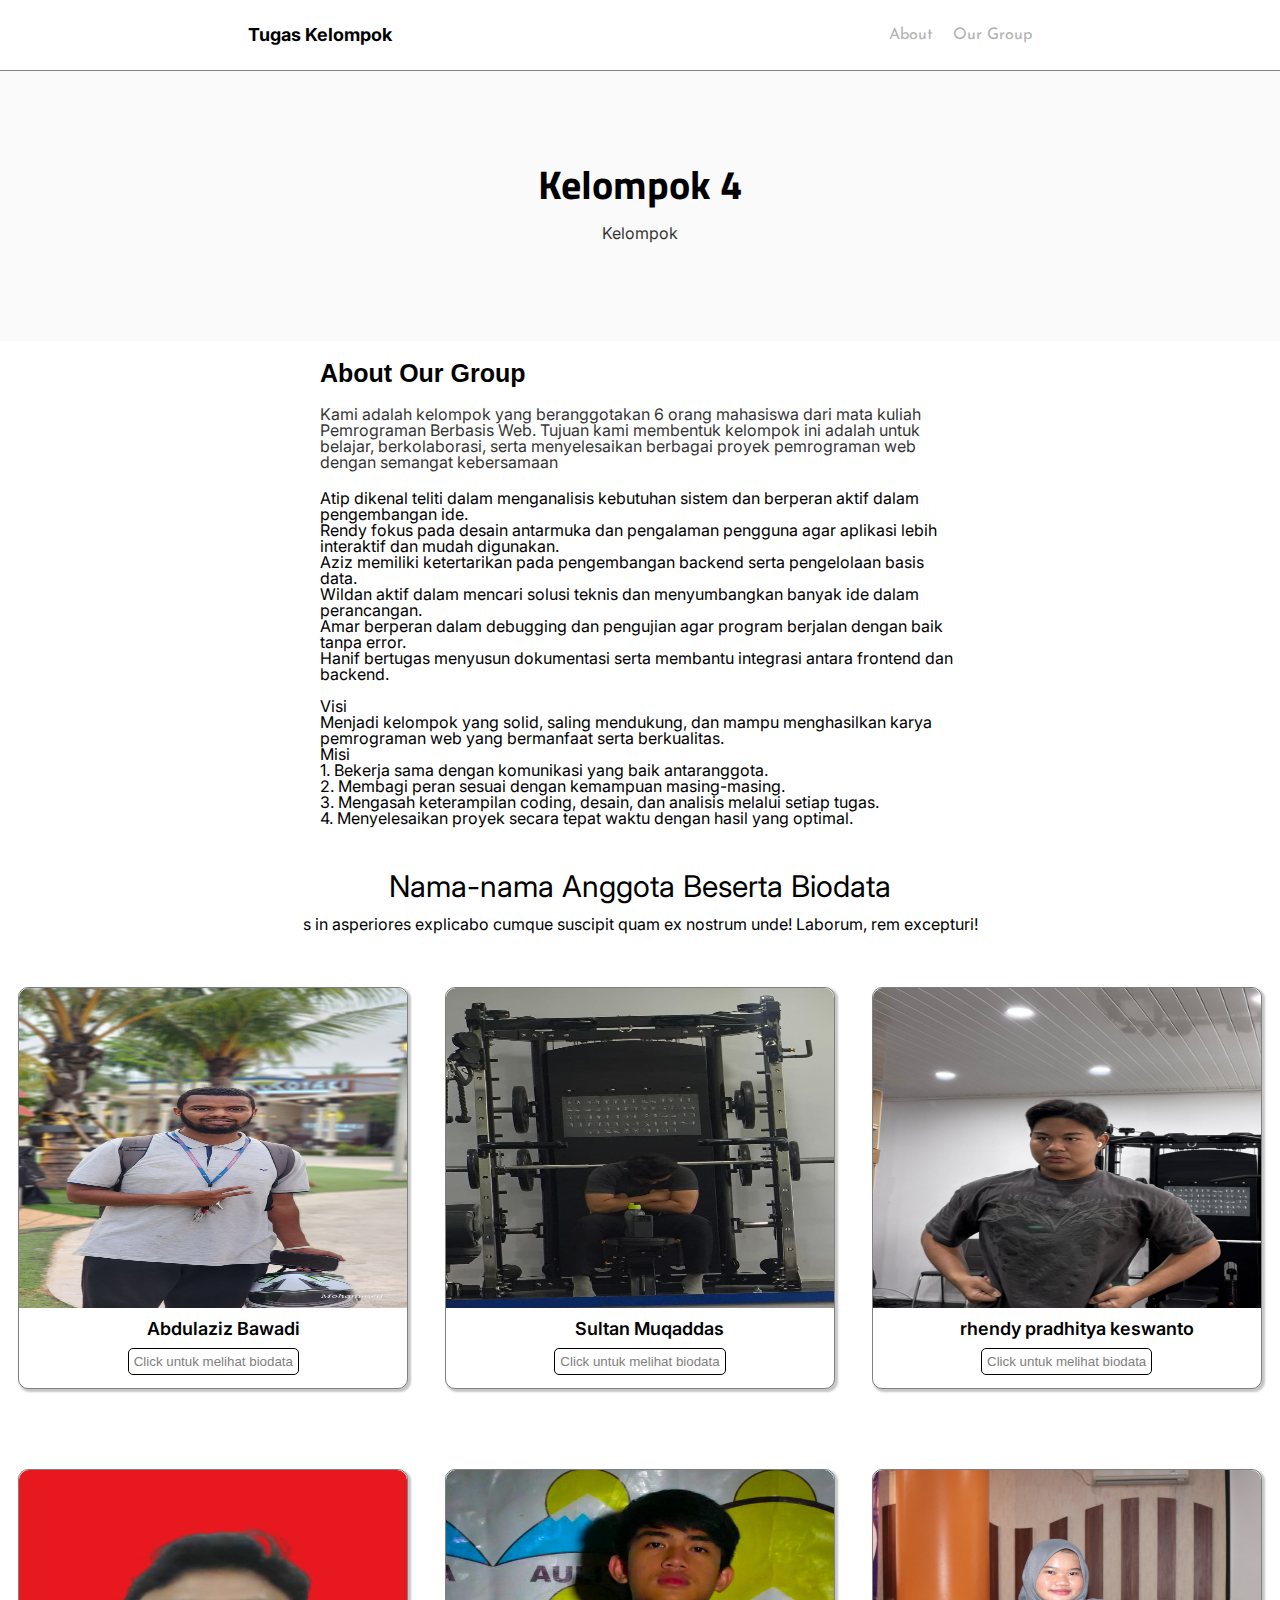
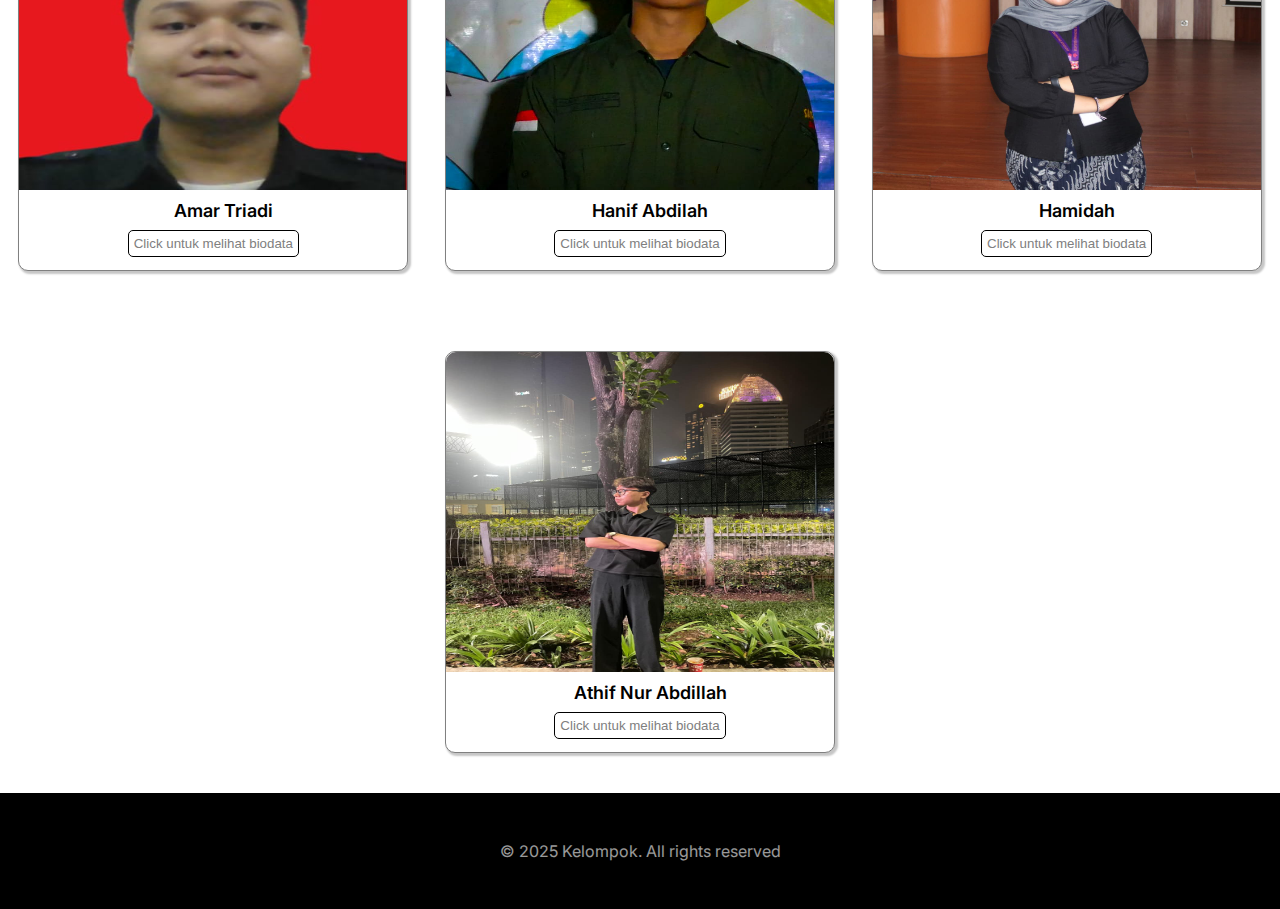
<file: index.html>
<!DOCTYPE html>
<html lang="en">
<head>
    <meta charset="UTF-8">
    <meta name="viewport" content="width=device-width, initial-scale=1.0">
    <link rel="stylesheet" href="./style/style.css">
    <link rel="stylesheet" href="https://cdnjs.cloudflare.com/ajax/libs/font-awesome/6.4.0/css/all.min.css">
   <link rel="preconnect" href="https://fonts.googleapis.com">
    <link rel="preconnect" href="https://fonts.gstatic.com" crossorigin>
    <link href="https://fonts.googleapis.com/css2?family=Inter+Tight:ital,wght@0,100..900;1,100..900&family=Inter:ital,opsz,wght@0,14..32,100..900;1,14..32,100..900&family=Playfair+Display:ital,wght@0,400..900;1,400..900&family=Quicksand:wght@300..700&family=Roboto+Mono:ital,wght@0,100..700;1,100..700&family=Roboto:ital,wght@0,100..900;1,100..900&family=Special+Gothic+Expanded+One&display=swap" rel="stylesheet">
    <link rel="preconnect" href="https://fonts.googleapis.com">
    <link rel="preconnect" href="https://fonts.gstatic.com" crossorigin>
    <link href="https://fonts.googleapis.com/css2?family=Cossette+Titre:wght@400;700&family=Inter+Tight:ital,wght@0,100..900;1,100..900&family=Inter:ital,opsz,wght@0,14..32,100..900;1,14..32,100..900&family=Playfair+Display:ital,wght@0,400..900;1,400..900&family=Quicksand:wght@300..700&family=Roboto+Mono:ital,wght@0,100..700;1,100..700&family=Roboto:ital,wght@0,100..900;1,100..900&family=Special+Gothic+Expanded+One&display=swap" rel="stylesheet">
    <link rel="preconnect" href="https://fonts.googleapis.com">
    <link rel="preconnect" href="https://fonts.gstatic.com" crossorigin>
    <link href="https://fonts.googleapis.com/css2?family=Cossette+Titre:wght@400;700&family=Inter+Tight:ital,wght@0,100..900;1,100..900&family=Inter:ital,opsz,wght@0,14..32,100..900;1,14..32,100..900&family=Playfair+Display:ital,wght@0,400..900;1,400..900&family=Quicksand:wght@300..700&family=Roboto+Mono:ital,wght@0,100..700;1,100..700&family=Roboto:ital,wght@0,100..900;1,100..900&family=Special+Gothic+Expanded+One&family=Titillium+Web:ital,wght@0,200;0,300;0,400;0,600;0,700;0,900;1,200;1,300;1,400;1,600;1,700&display=swap" rel="stylesheet">
    <link rel="preconnect" href="https://fonts.googleapis.com">
    <link rel="preconnect" href="https://fonts.gstatic.com" crossorigin>
    <link href="https://fonts.googleapis.com/css2?family=Cossette+Titre:wght@400;700&family=Inter+Tight:ital,wght@0,100..900;1,100..900&family=Inter:ital,opsz,wght@0,14..32,100..900;1,14..32,100..900&family=Josefin+Sans:ital,wght@0,100..700;1,100..700&family=Playfair+Display:ital,wght@0,400..900;1,400..900&family=Quicksand:wght@300..700&family=Roboto+Mono:ital,wght@0,100..700;1,100..700&family=Roboto:ital,wght@0,100..900;1,100..900&family=Special+Gothic+Expanded+One&family=Titillium+Web:ital,wght@0,200;0,300;0,400;0,600;0,700;0,900;1,200;1,300;1,400;1,600;1,700&display=swap" rel="stylesheet">

    <title>Document</title>
    <style>
     
    </style>
</head>
<body>
    
    <header>
        <div class="judul">
        <h2>Tugas Kelompok</h2>
        <nav>
             
            <ul>
                <li><a href="#About">About</a></li>
                  <li><a href="#featured">Our Group</a></li>
                       
            </ul>
        </nav>
       
        </div>
    </header>

    <main>
        <section id="Home">  
            <div class="desc">
            <h1>Kelompok 4</h1>
            <p>Kelompok</p>
            
            
          
           
        </section>

        <section id="About">
            <div class="about">
            <h1>About Our Group</h1>
            <p class="satu">Kami adalah kelompok yang beranggotakan 6 orang mahasiswa dari mata kuliah Pemrograman Berbasis Web. Tujuan kami membentuk kelompok ini adalah untuk belajar, berkolaborasi, serta menyelesaikan berbagai proyek pemrograman web dengan semangat kebersamaan</p>
            <p> Atip dikenal teliti dalam menganalisis kebutuhan sistem dan berperan aktif dalam pengembangan ide.</p>
            <p> Rendy fokus pada desain antarmuka dan pengalaman pengguna agar aplikasi lebih interaktif dan mudah digunakan.</p>
            <p> Aziz memiliki ketertarikan pada pengembangan backend serta pengelolaan basis data.</p>
            <p> Wildan aktif dalam mencari solusi teknis dan menyumbangkan banyak ide dalam perancangan.</p>
            <p> Amar berperan dalam debugging dan pengujian agar program berjalan dengan baik tanpa error.</p>
            <p> Hanif bertugas menyusun dokumentasi serta membantu integrasi antara frontend dan backend.</p>
            <br>
            <p>Visi</p>
            <p> Menjadi kelompok yang solid, saling mendukung, dan mampu menghasilkan karya pemrograman web yang bermanfaat serta berkualitas.
            <p class="tiga">Misi</p>
            <p> 1. Bekerja sama dengan komunikasi yang baik antaranggota.</p>
            <p> 2.  Membagi peran sesuai dengan kemampuan masing-masing.</p>
            <p> 3. Mengasah keterampilan coding, desain, dan analisis melalui setiap tugas.</p>
            <p> 4. Menyelesaikan proyek secara tepat waktu dengan hasil yang optimal.</p> 
            </div>     
        </section>

        <section id="featured">
            <div class="awalan">
            <h1>Nama-nama Anggota Beserta Biodata</h1>
            <p>s in asperiores explicabo cumque suscipit quam ex nostrum unde! Laborum, rem excepturi!</p>
            </div>
            
            <div class="projects-grid">
                <article class="project">
                        <img src="./img/azisBawadi.jpg" alt="" width="100px">
                         <h3>Abdulaziz Bawadi</h3>
                        <button><a href="abdulAzis.html">Click untuk melihat biodata</a></button>
                        
                </article>

                 <article class="project">
                        <img src="./img/abanggym1.jpg" alt="" width="100px">
                        <h3>Sultan Muqaddas</h3>
                        <button><a href="sultan.html">Click untuk melihat biodata</a></button>
                        
                </article>

                 <article class="project">
                        <img src="./img/abanggym2.jpg" alt="" width="100px">
                        <h3>rhendy pradhitya keswanto</h3>
                        <button><a href="rhendy.html">Click untuk melihat biodata</a></button>
                       
                </article>

                 <article class="project">
                        <img src="./img/heroimg.jpeg" alt="" width="100px">
                        <h3>Amar Triadi</h3>
                       <button><a href="amar.html">Click untuk melihat biodata</a></button>
                </article>

                  <article class="project">
                        <img src="./img/gus hanip.jpg" alt="" width="100px">
                        <h3>Hanif Abdilah</h3>
                        <button><a href="hanif.html">Click untuk melihat biodata</a></button>
                        </article>                       
                
                <article class="project">
                        <img src="./img/hamidah.jpg" alt="" width="100px">
                        <h3>Hamidah</h3>
                         <button><a href="hamidah.html">Click untuk melihat biodata</a></button>
                </article>  
                
                <article class="project">
                        <img src="./img/atip gans.jpg" alt="" width="100px">
                        <h3>Athif Nur Abdillah </h3>
                       <button><a href="atif.html">Click untuk melihat biodata</a></button>
                </article>  
            </div>
        </section>

      

       

        <section id="footer">
            <h2>&copy; 2025 Kelompok. All rights reserved</h2>
        </section>
    </main>

    <script src="script.js"></script>
   
</body>
</html>
</file>
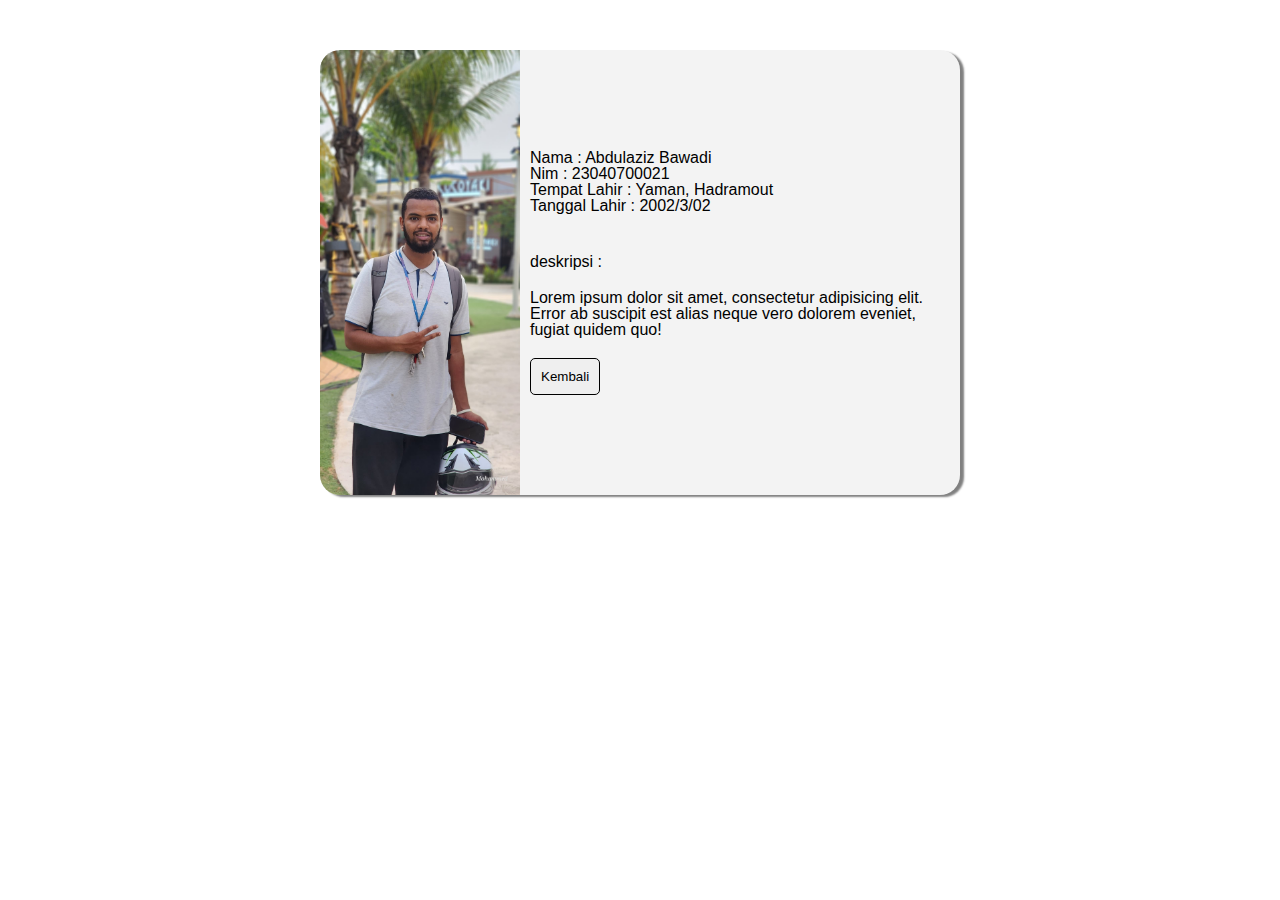
<file: abdulAzis.html>
<!DOCTYPE html>
<html lang="en">
<head>
    <meta charset="UTF-8">
    <meta name="viewport" content="width=device-width, initial-scale=1.0">
    <link rel="stylesheet" href="./style/abdulazis.css">
    <title>Document</title>
</head>
<body>
    <div class="card-container">
        <img src="./img/azisBawadi.jpg" alt=""> 
        <div class="subCard">
            <p>Nama : Abdulaziz Bawadi</p>
            <p>Nim : 23040700021</p>   
            <p>Tempat Lahir : Yaman, Hadramout</p>
            <p>Tanggal Lahir : 2002/3/02</p> 

            <div class="desc-contain">
                 <p class="desc">deskripsi : </p>
            <p>Lorem ipsum dolor sit amet, consectetur adipisicing elit. Error ab suscipit est alias neque vero dolorem eveniet, fugiat quidem quo!</p>
            </div>
           
            <button><a href="index.html">Kembali</a></button>
            
        </div>
        
       
    </div>
</body>
</html>
</file>
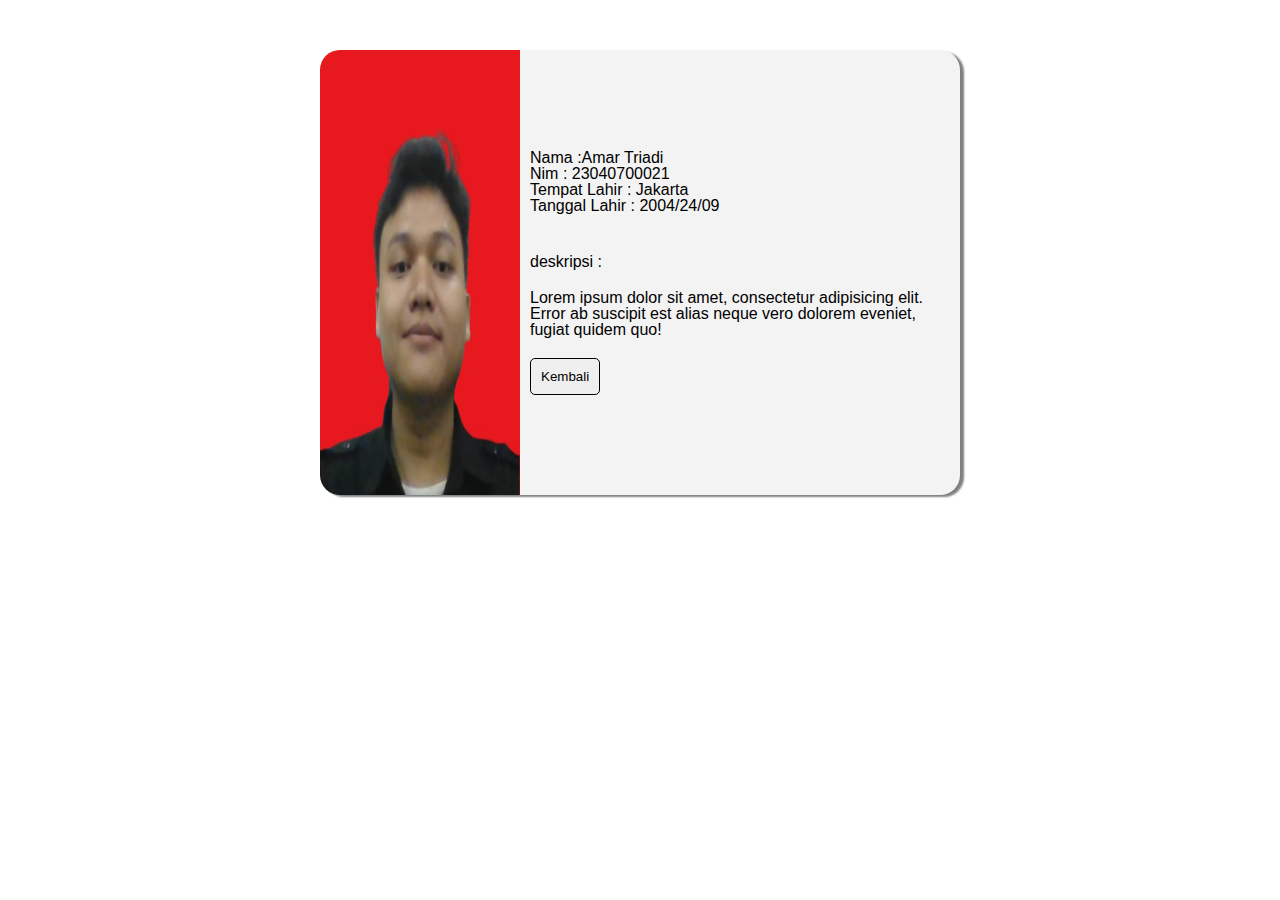
<file: amar.html>
<!DOCTYPE html>
<html lang="en">
<head>
    <meta charset="UTF-8">
    <meta name="viewport" content="width=device-width, initial-scale=1.0">
    <link rel="stylesheet" href="./style/amar.css">
    <title>Document</title>
</head>
<body>
   
    <div class="card-container">
        <img src="./img/heroimg.jpeg" alt=""> 
        <div class="subCard">
            <p>Nama :Amar Triadi</p>
            <p>Nim : 23040700021</p>   
            <p>Tempat Lahir : Jakarta</p>  
            <p>Tanggal Lahir : 2004/24/09</p> 

            <div class="desc-contain">
                 <p class="desc">deskripsi : </p>
            <p>Lorem ipsum dolor sit amet, consectetur adipisicing elit. Error ab suscipit est alias neque vero dolorem eveniet, fugiat quidem quo!</p>
            </div>
                       <button><a href="index.html">Kembali</a></button>
            
        </div>
        
       
    </div>
</body>
</html>
</file>
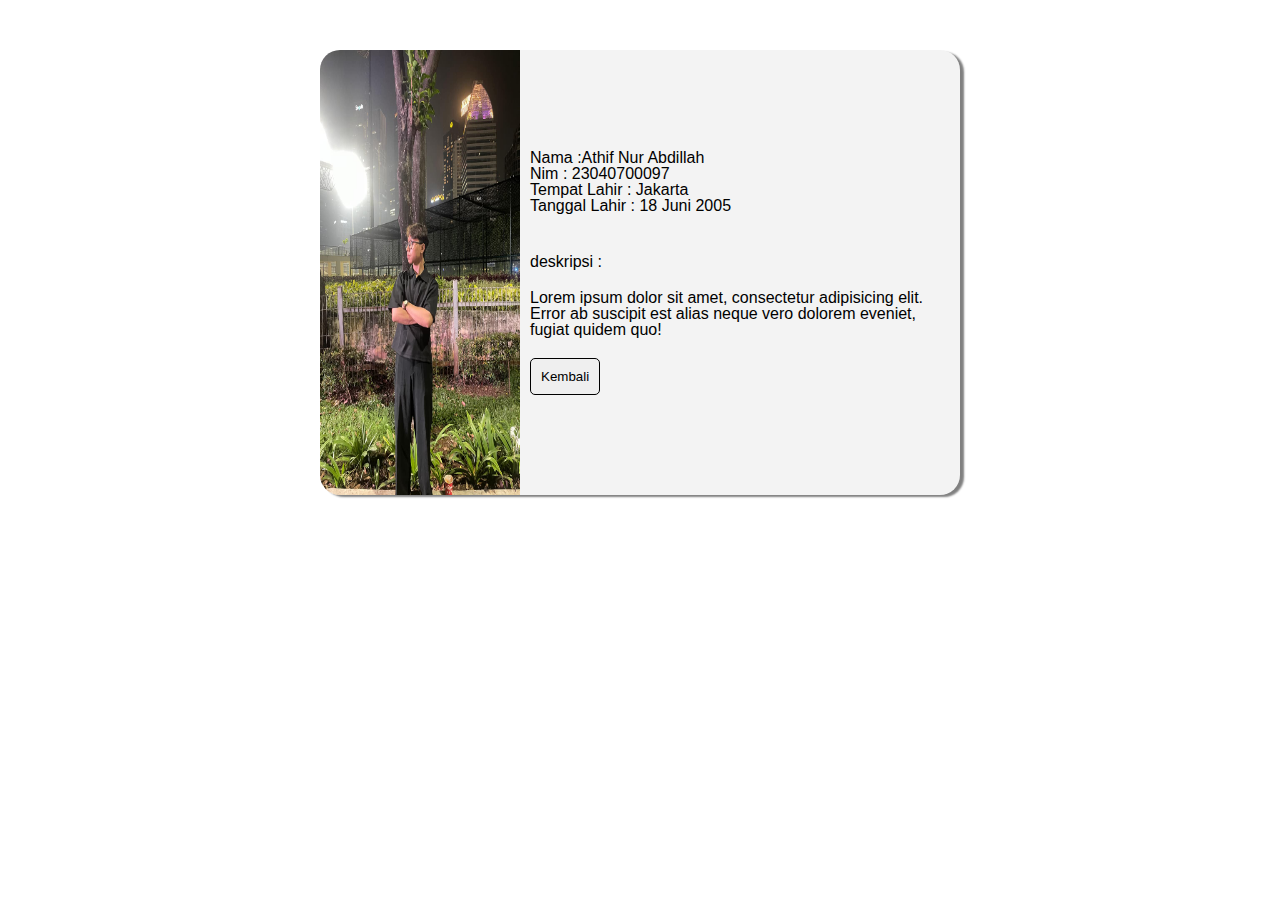
<file: atif.html>
<!DOCTYPE html>
<html lang="en">
<head>
    <meta charset="UTF-8">
    <meta name="viewport" content="width=device-width, initial-scale=1.0">
    <link rel="stylesheet" href="./style/atif.css">
    <title>Document</title>
</head>
<body>
     <!-- Athif Nur Abdillah 
23040700097
Jakarta, 18 Juni 2005 -->
    <div class="card-container">
        <img src="./img/atip gans.jpg" alt=""> 
        <div class="subCard">
            <p>Nama :Athif Nur Abdillah </p>
            <p>Nim : 23040700097</p>   
            <p>Tempat Lahir : Jakarta</p>
            <p>Tanggal Lahir : 18 Juni 2005</p> 

            <div class="desc-contain">
                 <p class="desc">deskripsi : </p>
            <p>Lorem ipsum dolor sit amet, consectetur adipisicing elit. Error ab suscipit est alias neque vero dolorem eveniet, fugiat quidem quo!</p>
            </div>
                       <button><a href="index.html">Kembali</a></button>
            
        </div>
        
       
    </div>
</body>
</html>
</file>
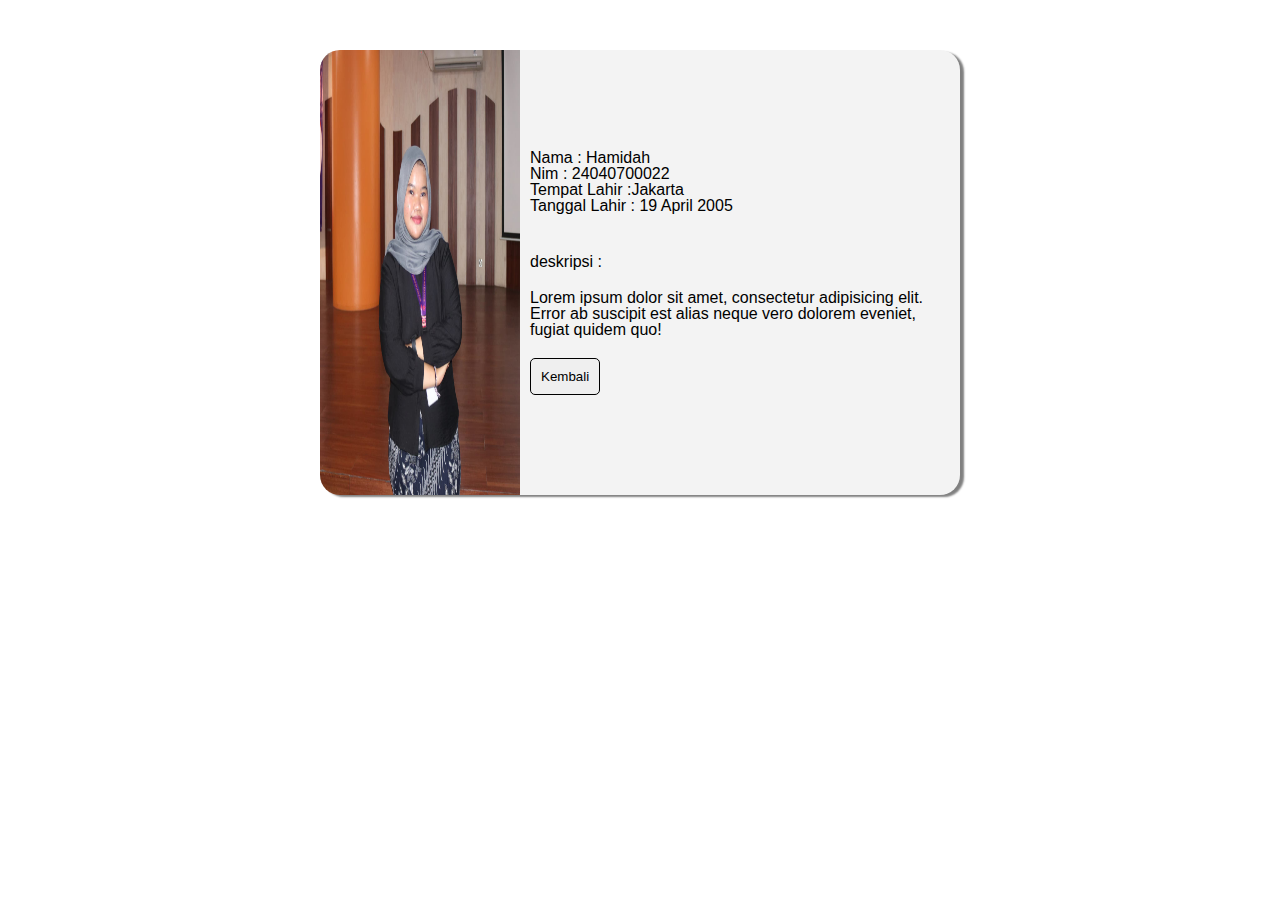
<file: hamidah.html>
<!DOCTYPE html>
<html lang="en">
<head>
    <meta charset="UTF-8">
    <meta name="viewport" content="width=device-width, initial-scale=1.0">
    <link rel="stylesheet" href="./style/hamidah.css">
    <title>Document</title>
</head>
<body>
    <!-- Hamidah
24040700022
Jakarta 19 April 2025 -->
    <div class="card-container">
        <img src="./img/hamidah.jpg" alt=""> 
        <div class="subCard">
            <p>Nama : Hamidah</p>
            <p>Nim : 24040700022</p>   
            <p>Tempat Lahir :Jakarta</p>
            <p>Tanggal Lahir :  19 April 2005</p> 

            <div class="desc-contain">
                 <p class="desc">deskripsi : </p>
            <p>Lorem ipsum dolor sit amet, consectetur adipisicing elit. Error ab suscipit est alias neque vero dolorem eveniet, fugiat quidem quo!</p>
            </div>
                       <button><a href="index.html">Kembali</a></button>
            
        </div>
        
       
    </div>
</body>
</html>
</file>
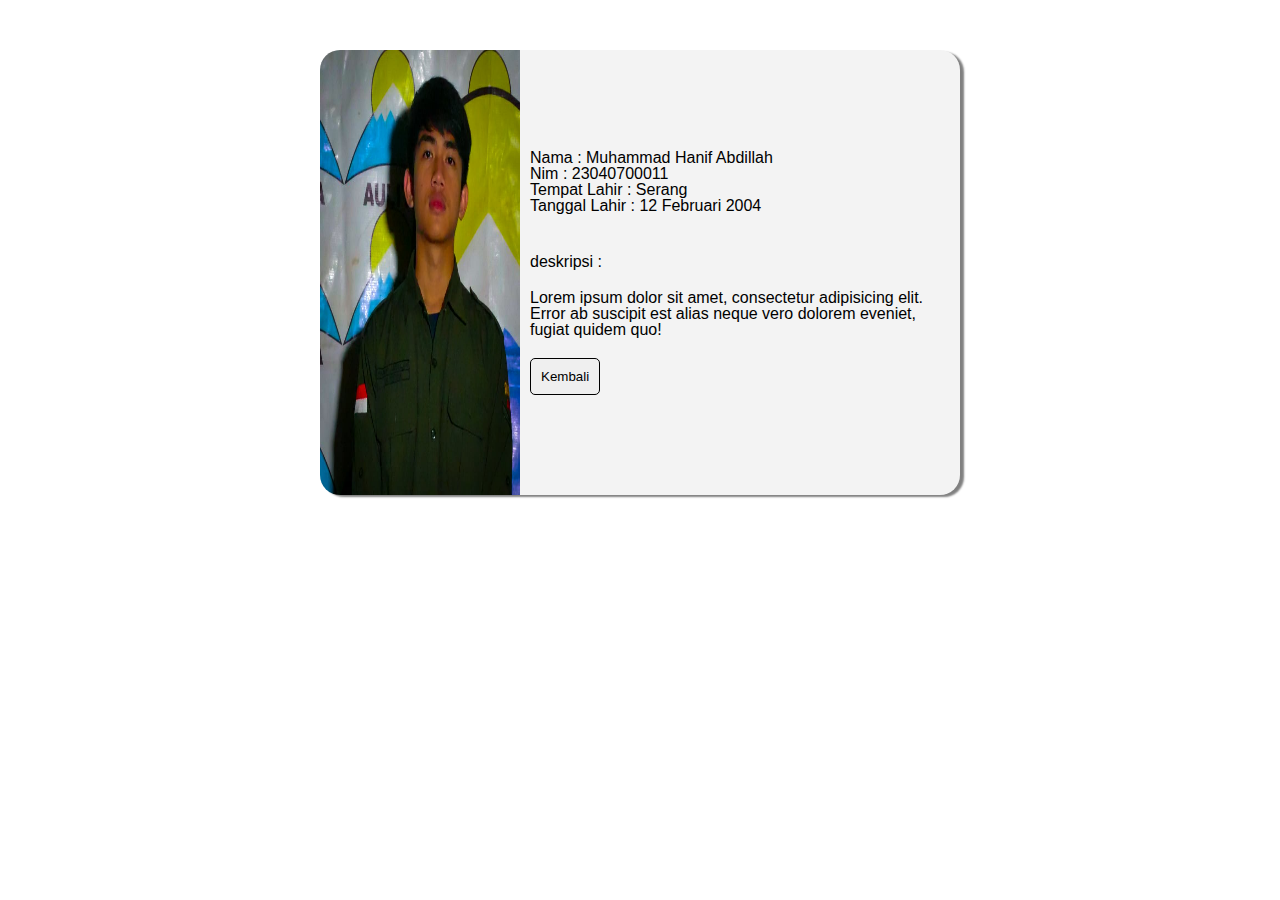
<file: hanif.html>
<!DOCTYPE html>
<html lang="en">
<head>
    <meta charset="UTF-8">
    <meta name="viewport" content="width=device-width, initial-scale=1.0">
    <link rel="stylesheet" href="./style/hanif.css">
    <title>Document</title>
</head>
<body>
    <!-- Nama : Muhammad Hanif Abdillah
NIM : 23040700011
TTL : Serang, 12 Februari 2004 -->
    <div class="card-container">
        <img src="./img/gus hanip.jpg" alt=""> 
        <div class="subCard">
            <p>Nama : Muhammad Hanif Abdillah</p>
            <p>Nim :  23040700011</p>   
            <p>Tempat Lahir : Serang</p>
            <p>Tanggal Lahir : 12 Februari 2004</p> 

            <div class="desc-contain">
                 <p class="desc">deskripsi : </p>
            <p>Lorem ipsum dolor sit amet, consectetur adipisicing elit. Error ab suscipit est alias neque vero dolorem eveniet, fugiat quidem quo!</p>
            </div>
           
                        <button><a href="index.html">Kembali</a></button>
        </div>
        
       
    </div>
</body>
</html>
</file>
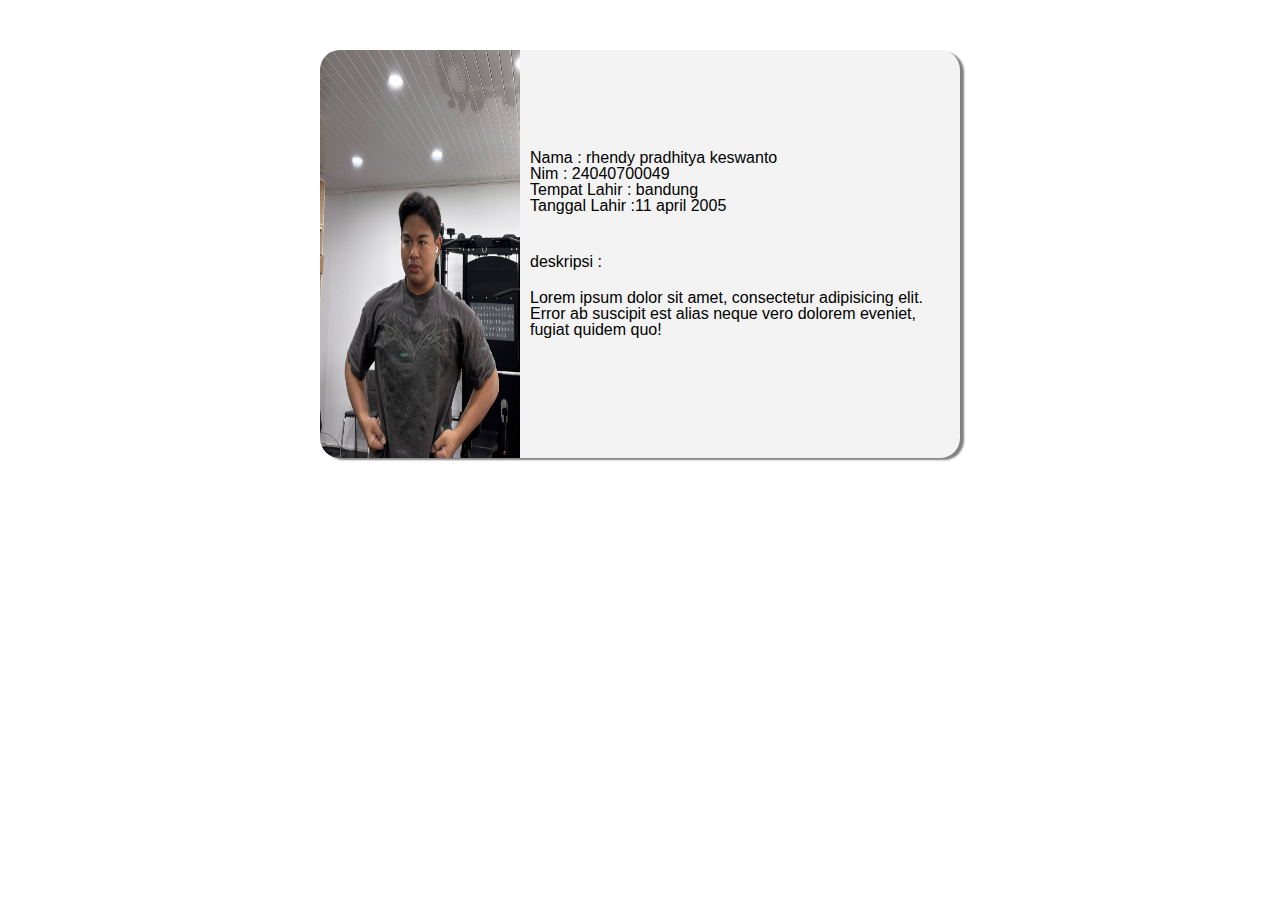
<file: rhendy.html>
<!DOCTYPE html>
<html lang="en">
<head>
    <meta charset="UTF-8">
    <meta name="viewport" content="width=device-width, initial-scale=1.0">
    <link rel="stylesheet" href="./style/rhendy.css">
    <title>Document</title>
</head>
<body>
    <!-- rhendy pradhitya keswanto
24040700049
11 april 2005 bandung -->
    <div class="card-container">
        <img src="./img/abanggym2.jpg" alt=""> 
        <div class="subCard">
            <p>Nama : rhendy pradhitya keswanto</p>
            <p>Nim : 24040700049</p>   
            <p>Tempat Lahir : bandung</p>
            <p>Tanggal Lahir :11 april 2005</p> 

            <div class="desc-contain">
                 <p class="desc">deskripsi : </p>
            <p>Lorem ipsum dolor sit amet, consectetur adipisicing elit. Error ab suscipit est alias neque vero dolorem eveniet, fugiat quidem quo!</p>
            </div>
           
            
        </div>
        
       
    </div>
</body>
</html>
</file>
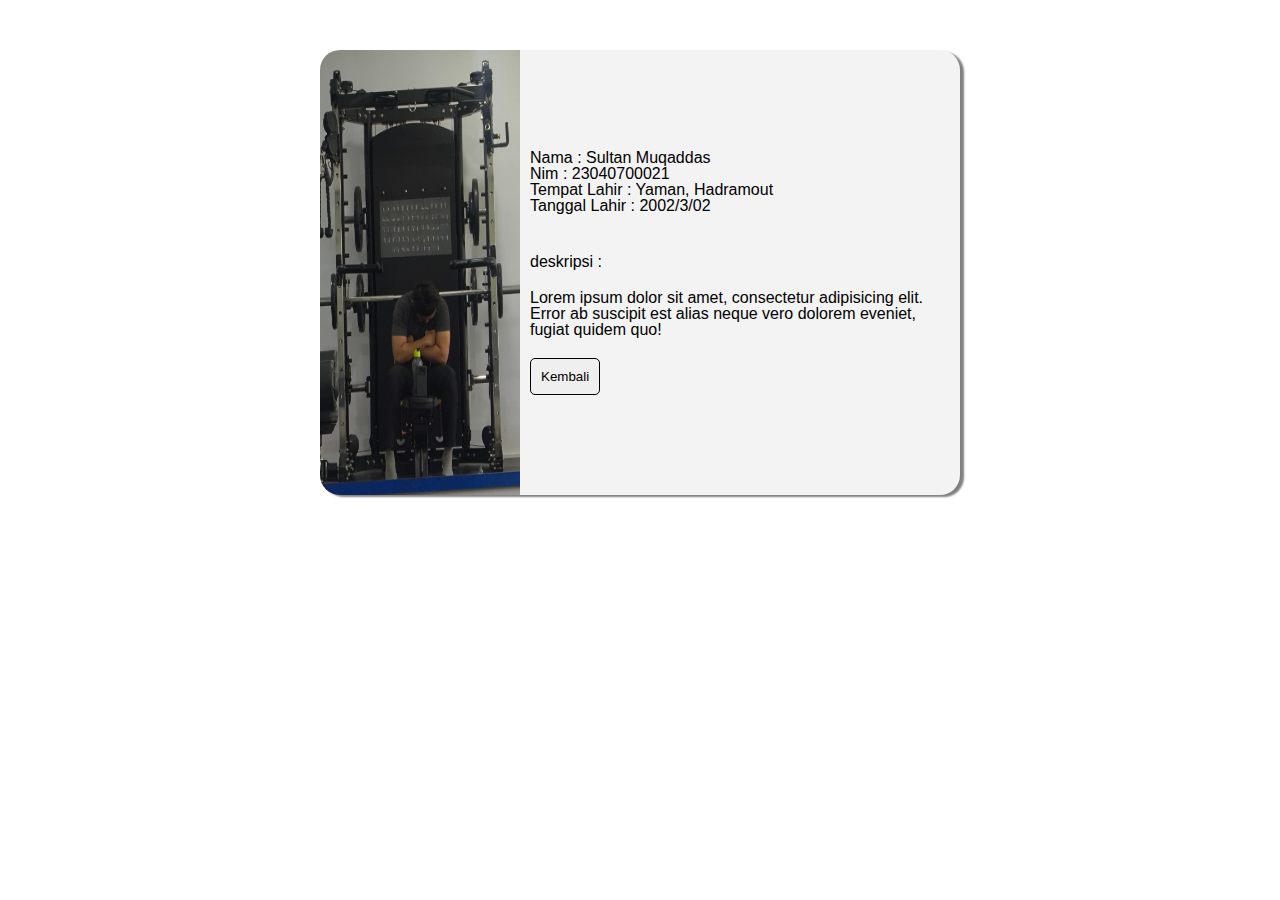
<file: sultan.html>
<!DOCTYPE html>
<html lang="en">
<head>
    <meta charset="UTF-8">
    <meta name="viewport" content="width=device-width, initial-scale=1.0">
    <link rel="stylesheet" href="./style/sultan.css">
    <title>Document</title>
</head>
<body>
    <div class="card-container">
        <img src="./img/abanggym1.jpg" alt=""> 
        <div class="subCard">
            <p>Nama : Sultan Muqaddas</p>
            <p>Nim : 23040700021</p>   
            <p>Tempat Lahir : Yaman, Hadramout</p>
            <p>Tanggal Lahir : 2002/3/02</p> 

            <div class="desc-contain">
                 <p class="desc">deskripsi : </p>
            <p>Lorem ipsum dolor sit amet, consectetur adipisicing elit. Error ab suscipit est alias neque vero dolorem eveniet, fugiat quidem quo!</p>
            </div>
           
                <button><a href="index.html">Kembali</a></button>
        </div>
        
       
    </div>
</body>
</html>
</file>
<file: style/style.css>
/* http://meyerweb.com/eric/tools/css/reset/ 
   v2.0 | 20110126
   License: none (public domain)
*/

html, body, div, span, applet, object, iframe,
h1, h2, h3, h4, h5, h6, p, blockquote, pre,
a, abbr, acronym, address, big, cite, code,
del, dfn, em, img, ins, kbd, q, s, samp,
small, strike, strong, sub, sup, tt, var,
b, u, i, center,
dl, dt, dd, ol, ul, li,
fieldset, form, label, legend,
table, caption, tbody, tfoot, thead, tr, th, td,
article, aside, canvas, details, embed, 
figure, figcaption, footer, header, hgroup, 
menu, nav, output, ruby, section, summary,
time, mark, audio, video {
	margin: 0;
	padding: 0;
	border: 0;
	font-size: 100%;
	font: inherit;
	vertical-align: baseline;
}
/* HTML5 display-role reset for older browsers */
article, aside, details, figcaption, figure, 
footer, header, hgroup, menu, nav, section {
	display: block;
}
body {
	line-height: 1;
}
ul {
	list-style: none;
}
blockquote, q {
	quotes: none;
}
blockquote:before, blockquote:after,
q:before, q:after {
	content: '';
	content: none;
}
table {
	border-collapse: collapse;
	border-spacing: 0;
}

body{
    font-family: "Inter", sans-serif;
    width: 100%;
   
}

html{
    scroll-behavior: smooth;
}

/* bagian css asli */
header{
    height: auto;
    border-bottom: 1px solid grey;
    position: fixed;
    width: 100%;
    background-color: white;
    z-index: 5;
   
}

.judul{
      display: flex;
      /* position: relative; */
      padding: 20px 0;
      align-items: center;
      justify-content: space-around;
     font-family: "Josefin Sans", sans-serif;
}

.judul h2{
    font-weight: bold;
   
    font-size: 18px;
    font-family: "Inter", sans-serif;
}


nav ul{
    display: flex;
    gap: 20px;
    font-size: 18px;
}

a{
    text-decoration: none;
    color: grey;
}

.judul button{
    border: 2px solid black;
    border-radius: 10px;
    color: white;
    height: auto;
    padding: 5px;
    font-size: 15px;
    background-color: black;
    transition: 0.5s;
}

.judul button:hover {
    background-color: white;
    cursor: pointer;
    color: black;
    
}




@media (max-width: 720px){   
    .judul{
       flex-direction: column; 
      
    }

    .judul h2, nav, button{
        padding: 10px 0;
    }
    
    #Home{
        flex-direction: column;
        height: auto;   
         
    }

    #Home img {
        order: 1;
    }

    .desc {order: 2;}

    #Home .desc{
        width: 100%;
        text-align: center;
        align-items: center;
    }

    #Home .icon-container{
     justify-content: center;
    }

    #About {
        display: block;
        flex-direction: column;
      
    }

    #About img{
        order: 1;  
    }

    #About .about{
        width: 100%;
        order: 2;
        text-align: center;
        align-items: center;
    }

    #About .about h1, .exp-project{
        text-align: center;
        justify-content: center;
        
    }
    /* End Media Query */

    /* Contact */
    #contact .contact-grid{
     display: block;
     flex-direction: column;
     justify-content: center;
    }

    .getInTouch{
        text-align: center;
    }
    
    #footer{
        width: 100%;
    }
}

/* end Header */

/* Main */
main{
    padding-top: 65px;
}
/* home */
#Home{
    background-color: #fafafa;
    display: flex;
    justify-content: center;
    align-items: center;
    gap: 20%;
   
   padding: 100px 0;
}

.desc h1{
    font-weight: 700;
    text-align: center;
    font-size: 40px;
    font-family: "Titillium Web", sans-serif;
}

.desc p{
    opacity: 0.8;
    text-align: center;
    margin-top: 20px;
    
}

.desc{
    width: 40%;
}

.icon-container{
    display: flex;
    gap: 20px;
    padding: 20px 0;
}

.desc button{
    background-color: black;
    color: white;
    margin-top: 20px;
    height: 40px;
}

.icon{
    margin-top: 10px;
}

.icon svg{
    gap: 100px;
}

#Home img{
    margin-bottom: 90px;
    align-items: center;
    width: 220px;
    border-radius: 50%;
}
/* end home */


/* About */
#About{
    background-color: #ffff;
    display: flex;
     /* margin-top: 50px; */
     align-items: center;
     height: auto;
     gap: 100px;
     padding: 20px 0 45px 0;
     justify-content: center;
}

.about{
    width: 50%;
}

.satu, .dua{
    padding-bottom: 20px;
    opacity: 0.8;
}
.about h1{
    font-family: Arial, Helvetica, sans-serif;
     font-weight: bold;
     padding-bottom: 20px;
    font-size: 25px;
}

.exp-project{
    display: flex;
    gap: 250px;
    padding: 20px 0;
    font-weight: bolder;
}

.exp-project span{
    opacity: 0.8;
}

#About img{
    /* margin-bottom: 45px; */
    width: 220px;
    border-radius: 20px;
}
/* End About */

/* Featured work */
#featured{
    padding: auto;
    height: auto;
}
#featured .awalan{
    text-align: center;   
}

.awalan p{
    padding: 15px 0;
}

.awalan h1{
    font-size: 30px;
}

.projects-grid{
    display: flex;
    flex-wrap: wrap;
    justify-content: space-around;
    text-align: center;
}

.project{
    width: 388px;
    height: 400px;
    margin: 40px 0;
    border-radius: 10px;
    border: 1px solid grey;
    box-shadow: 2px 2px 2px 1px rgb(198, 198, 198);
    background-color: white;

}

.project img{
    border-radius: 10px 10px 0 0;
    width: 100%;
    height: 80%;
}

.project h3{
    font-size: 18px;
    font-weight: 600;
    padding: 10px 0;
    margin-left: 20px;
}

.project p{
    opacity: 0.8;
    padding: 10px 0 25px 0;
    margin-left: 20px;
}

.project button{
    border-style: none;
    border: 1px solid black;
    background-color: white;
   padding: 5px 5px;
   color: black;
   transition: ease-in 0.3s;
   border-radius: 5px;
}

.project button:hover{
    background-color: black;
    color: white;
    border: 1px solid white;
    opacity: 1;
}

.project a{
    opacity: 1;
}


/* End Featured */









/* Start Footer */
#footer{
    background-color: black;
    color: white;
   
}
.footerGrid-container{
    max-width: 1200px;
    display: flex;
    margin: 0 auto;
    justify-content: space-evenly;
    border-bottom: 1px solid white;

}

.footer-grid{
    width: 30%;
    padding: 30px 0;
}

.footer-grid p, li{
    opacity: 0.6;
    font-size: 16px;
    padding: 7px 0;
}

#footer h2{
    text-align: center;
    opacity: 0.6;
    padding: 50px 0;
}

.footer-grid h1{
    font-size: 20px;
    padding: 20px 0;
}
</file>
<file: style/abdulazis.css>
/* http://meyerweb.com/eric/tools/css/reset/ 
   v2.0 | 20110126
   License: none (public domain)
*/

html, body, div, span, applet, object, iframe,
h1, h2, h3, h4, h5, h6, p, blockquote, pre,
a, abbr, acronym, address, big, cite, code,
del, dfn, em, img, ins, kbd, q, s, samp,
small, strike, strong, sub, sup, tt, var,
b, u, i, center,
dl, dt, dd, ol, ul, li,
fieldset, form, label, legend,
table, caption, tbody, tfoot, thead, tr, th, td,
article, aside, canvas, details, embed, 
figure, figcaption, footer, header, hgroup, 
menu, nav, output, ruby, section, summary,
time, mark, audio, video {
	margin: 0;
	padding: 0;
	border: 0;
	font-size: 100%;
	font: inherit;
	vertical-align: baseline;
}
/* HTML5 display-role reset for older browsers */
article, aside, details, figcaption, figure, 
footer, header, hgroup, menu, nav, section {
	display: block;
}
body {
	line-height: 1;
}
ul {
	list-style: none;
}
blockquote, q {
	quotes: none;
}
blockquote:before, blockquote:after,
q:before, q:after {
	content: '';
	content: none;
}
table {
	border-collapse: collapse;
	border-spacing: 0;
}

body{
    font-family: "Inter", sans-serif;
    width: 100%;
   
}

html{
    scroll-behavior: smooth;
}









.card-container{
   background-color: rgb(243, 243, 243);
   width: 50%;
   margin: 50px auto;
   display: flex;
  border-radius: 20px;
  box-shadow: 4px 2px 2px grey;
}



.card-container img{
    width: 200px;   
    border-top-left-radius: 20px;
    border-bottom-left-radius: 20px;
}

.subCard {
    
    padding: 100px 10px;
    
}

.desc-contain{
    
    padding: 20px 0;
}
.subCard .desc{
    padding: 0;
   margin: 20px 0;
   /* text-align: center   ; */
}

.card-container button{
    border-style: none;
    border: 1px solid black;
    border-radius: 5px;
    width: auto;
    padding: 10px;
}

.subCard a{
text-decoration: none;
color: black;
}
</file>
<file: style/amar.css>
/* http://meyerweb.com/eric/tools/css/reset/ 
   v2.0 | 20110126
   License: none (public domain)
*/

html, body, div, span, applet, object, iframe,
h1, h2, h3, h4, h5, h6, p, blockquote, pre,
a, abbr, acronym, address, big, cite, code,
del, dfn, em, img, ins, kbd, q, s, samp,
small, strike, strong, sub, sup, tt, var,
b, u, i, center,
dl, dt, dd, ol, ul, li,
fieldset, form, label, legend,
table, caption, tbody, tfoot, thead, tr, th, td,
article, aside, canvas, details, embed, 
figure, figcaption, footer, header, hgroup, 
menu, nav, output, ruby, section, summary,
time, mark, audio, video {
	margin: 0;
	padding: 0;
	border: 0;
	font-size: 100%;
	font: inherit;
	vertical-align: baseline;
}
/* HTML5 display-role reset for older browsers */
article, aside, details, figcaption, figure, 
footer, header, hgroup, menu, nav, section {
	display: block;
}
body {
	line-height: 1;
}
ul {
	list-style: none;
}
blockquote, q {
	quotes: none;
}
blockquote:before, blockquote:after,
q:before, q:after {
	content: '';
	content: none;
}
table {
	border-collapse: collapse;
	border-spacing: 0;
}

body{
    font-family: "Inter", sans-serif;
    width: 100%;
   
}

html{
    scroll-behavior: smooth;
}









.card-container{
   background-color: rgb(243, 243, 243);
   width: 50%;
   margin: 50px auto;
   display: flex;
  border-radius: 20px;
  box-shadow: 4px 2px 2px grey;
}

.card-container img{
    width: 200px;
    border-top-left-radius: 20px;
    border-bottom-left-radius: 20px;
}

.subCard {
    
    padding: 100px 10px;
    
}

.desc-contain{
    
    padding: 20px 0;
}
.subCard .desc{
    padding: 0;
   margin: 20px 0;
   /* text-align: center   ; */
}

.card-container button{
    border-style: none;
    border: 1px solid black;
    border-radius: 5px;
    width: auto;
    padding: 10px;
}

.subCard a{
text-decoration: none;
color: black;
}
</file>
<file: style/atif.css>
/* http://meyerweb.com/eric/tools/css/reset/ 
   v2.0 | 20110126
   License: none (public domain)
*/

html, body, div, span, applet, object, iframe,
h1, h2, h3, h4, h5, h6, p, blockquote, pre,
a, abbr, acronym, address, big, cite, code,
del, dfn, em, img, ins, kbd, q, s, samp,
small, strike, strong, sub, sup, tt, var,
b, u, i, center,
dl, dt, dd, ol, ul, li,
fieldset, form, label, legend,
table, caption, tbody, tfoot, thead, tr, th, td,
article, aside, canvas, details, embed, 
figure, figcaption, footer, header, hgroup, 
menu, nav, output, ruby, section, summary,
time, mark, audio, video {
	margin: 0;
	padding: 0;
	border: 0;
	font-size: 100%;
	font: inherit;
	vertical-align: baseline;
}
/* HTML5 display-role reset for older browsers */
article, aside, details, figcaption, figure, 
footer, header, hgroup, menu, nav, section {
	display: block;
}
body {
	line-height: 1;
}
ul {
	list-style: none;
}
blockquote, q {
	quotes: none;
}
blockquote:before, blockquote:after,
q:before, q:after {
	content: '';
	content: none;
}
table {
	border-collapse: collapse;
	border-spacing: 0;
}

body{
    font-family: "Inter", sans-serif;
    width: 100%;
   
}

html{
    scroll-behavior: smooth;
}









.card-container{
   background-color: rgb(243, 243, 243);
   width: 50%;
   margin: 50px auto;
   display: flex;
  border-radius: 20px;
  box-shadow: 4px 2px 2px grey;
}

.card-container img{
    width: 200px;
    border-top-left-radius: 20px;
    border-bottom-left-radius: 20px;
}

.subCard {
    
    padding: 100px 10px;
    
}

.desc-contain{
    
    padding: 20px 0;
}
.subCard .desc{
    padding: 0;
   margin: 20px 0;
   /* text-align: center   ; */
}
.card-container button{
    border-style: none;
    border: 1px solid black;
    border-radius: 5px;
    width: auto;
    padding: 10px;
}

.subCard a{
text-decoration: none;
color: black;
}
</file>
<file: style/hamidah.css>
/* http://meyerweb.com/eric/tools/css/reset/ 
   v2.0 | 20110126
   License: none (public domain)
*/

html, body, div, span, applet, object, iframe,
h1, h2, h3, h4, h5, h6, p, blockquote, pre,
a, abbr, acronym, address, big, cite, code,
del, dfn, em, img, ins, kbd, q, s, samp,
small, strike, strong, sub, sup, tt, var,
b, u, i, center,
dl, dt, dd, ol, ul, li,
fieldset, form, label, legend,
table, caption, tbody, tfoot, thead, tr, th, td,
article, aside, canvas, details, embed, 
figure, figcaption, footer, header, hgroup, 
menu, nav, output, ruby, section, summary,
time, mark, audio, video {
	margin: 0;
	padding: 0;
	border: 0;
	font-size: 100%;
	font: inherit;
	vertical-align: baseline;
}
/* HTML5 display-role reset for older browsers */
article, aside, details, figcaption, figure, 
footer, header, hgroup, menu, nav, section {
	display: block;
}
body {
	line-height: 1;
}
ul {
	list-style: none;
}
blockquote, q {
	quotes: none;
}
blockquote:before, blockquote:after,
q:before, q:after {
	content: '';
	content: none;
}
table {
	border-collapse: collapse;
	border-spacing: 0;
}

body{
    font-family: "Inter", sans-serif;
    width: 100%;
   
}

html{
    scroll-behavior: smooth;
}









.card-container{
   background-color: rgb(243, 243, 243);
   width: 50%;
   margin: 50px auto;
   display: flex;
  border-radius: 20px;
  box-shadow: 4px 2px 2px grey;
}

.card-container img{
    width: 200px;
    border-top-left-radius: 20px;
    border-bottom-left-radius: 20px;
}

.subCard {
    
    padding: 100px 10px;
    
}

.desc-contain{
    
    padding: 20px 0;
}
.subCard .desc{
    padding: 0;
   margin: 20px 0;
   /* text-align: center   ; */
}

.card-container button{
    border-style: none;
    border: 1px solid black;
    border-radius: 5px;
    width: auto;
    padding: 10px;
}

.subCard a{
text-decoration: none;
color: black;
}
</file>
<file: style/hanif.css>
/* http://meyerweb.com/eric/tools/css/reset/ 
   v2.0 | 20110126
   License: none (public domain)
*/

html, body, div, span, applet, object, iframe,
h1, h2, h3, h4, h5, h6, p, blockquote, pre,
a, abbr, acronym, address, big, cite, code,
del, dfn, em, img, ins, kbd, q, s, samp,
small, strike, strong, sub, sup, tt, var,
b, u, i, center,
dl, dt, dd, ol, ul, li,
fieldset, form, label, legend,
table, caption, tbody, tfoot, thead, tr, th, td,
article, aside, canvas, details, embed, 
figure, figcaption, footer, header, hgroup, 
menu, nav, output, ruby, section, summary,
time, mark, audio, video {
	margin: 0;
	padding: 0;
	border: 0;
	font-size: 100%;
	font: inherit;
	vertical-align: baseline;
}
/* HTML5 display-role reset for older browsers */
article, aside, details, figcaption, figure, 
footer, header, hgroup, menu, nav, section {
	display: block;
}
body {
	line-height: 1;
}
ul {
	list-style: none;
}
blockquote, q {
	quotes: none;
}
blockquote:before, blockquote:after,
q:before, q:after {
	content: '';
	content: none;
}
table {
	border-collapse: collapse;
	border-spacing: 0;
}

body{
    font-family: "Inter", sans-serif;
    width: 100%;
   
}

html{
    scroll-behavior: smooth;
}









.card-container{
   background-color: rgb(243, 243, 243);
   width: 50%;
   margin: 50px auto;
   display: flex;
  border-radius: 20px;
  box-shadow: 4px 2px 2px grey;
}

.card-container img{
    width: 200px;
    border-top-left-radius: 20px;
    border-bottom-left-radius: 20px;
}

.subCard {
    
    padding: 100px 10px;
    
}

.desc-contain{
    
    padding: 20px 0;
}
.subCard .desc{
    padding: 0;
   margin: 20px 0;
   /* text-align: center   ; */
}

.card-container button{
    border-style: none;
    border: 1px solid black;
    border-radius: 5px;
    width: auto;
    padding: 10px;
}

.subCard a{
text-decoration: none;
color: black;
}
</file>
<file: style/rhendy.css>
/* http://meyerweb.com/eric/tools/css/reset/ 
   v2.0 | 20110126
   License: none (public domain)
*/

html, body, div, span, applet, object, iframe,
h1, h2, h3, h4, h5, h6, p, blockquote, pre,
a, abbr, acronym, address, big, cite, code,
del, dfn, em, img, ins, kbd, q, s, samp,
small, strike, strong, sub, sup, tt, var,
b, u, i, center,
dl, dt, dd, ol, ul, li,
fieldset, form, label, legend,
table, caption, tbody, tfoot, thead, tr, th, td,
article, aside, canvas, details, embed, 
figure, figcaption, footer, header, hgroup, 
menu, nav, output, ruby, section, summary,
time, mark, audio, video {
	margin: 0;
	padding: 0;
	border: 0;
	font-size: 100%;
	font: inherit;
	vertical-align: baseline;
}
/* HTML5 display-role reset for older browsers */
article, aside, details, figcaption, figure, 
footer, header, hgroup, menu, nav, section {
	display: block;
}
body {
	line-height: 1;
}
ul {
	list-style: none;
}
blockquote, q {
	quotes: none;
}
blockquote:before, blockquote:after,
q:before, q:after {
	content: '';
	content: none;
}
table {
	border-collapse: collapse;
	border-spacing: 0;
}

body{
    font-family: "Inter", sans-serif;
    width: 100%;
   
}

html{
    scroll-behavior: smooth;
}









.card-container{
   background-color: rgb(243, 243, 243);
   width: 50%;
   margin: 50px auto;
   display: flex;
  border-radius: 20px;
  box-shadow: 4px 2px 2px grey;
}

.card-container img{
    width: 200px;
    border-top-left-radius: 20px;
    border-bottom-left-radius: 20px;
}

.subCard {
    
    padding: 100px 10px;
    
}

.desc-contain{
    
    padding: 20px 0;
}
.subCard .desc{
    padding: 0;
   margin: 20px 0;
   /* text-align: center   ; */
}

.card-container button{
    border-style: none;
    border: 1px solid black;
    border-radius: 5px;
    width: auto;
    padding: 10px;
}

.subCard a{
text-decoration: none;
color: black;
}
</file>
<file: style/sultan.css>
/* http://meyerweb.com/eric/tools/css/reset/ 
   v2.0 | 20110126
   License: none (public domain)
*/

html, body, div, span, applet, object, iframe,
h1, h2, h3, h4, h5, h6, p, blockquote, pre,
a, abbr, acronym, address, big, cite, code,
del, dfn, em, img, ins, kbd, q, s, samp,
small, strike, strong, sub, sup, tt, var,
b, u, i, center,
dl, dt, dd, ol, ul, li,
fieldset, form, label, legend,
table, caption, tbody, tfoot, thead, tr, th, td,
article, aside, canvas, details, embed, 
figure, figcaption, footer, header, hgroup, 
menu, nav, output, ruby, section, summary,
time, mark, audio, video {
	margin: 0;
	padding: 0;
	border: 0;
	font-size: 100%;
	font: inherit;
	vertical-align: baseline;
}
/* HTML5 display-role reset for older browsers */
article, aside, details, figcaption, figure, 
footer, header, hgroup, menu, nav, section {
	display: block;
}
body {
	line-height: 1;
}
ul {
	list-style: none;
}
blockquote, q {
	quotes: none;
}
blockquote:before, blockquote:after,
q:before, q:after {
	content: '';
	content: none;
}
table {
	border-collapse: collapse;
	border-spacing: 0;
}

body{
    font-family: "Inter", sans-serif;
    width: 100%;
   
}

html{
    scroll-behavior: smooth;
}









.card-container{
   background-color: rgb(243, 243, 243);
   width: 50%;
   margin: 50px auto;
   display: flex;
  border-radius: 20px;
  box-shadow: 4px 2px 2px grey;
}

.card-container img{
    width: 200px;
    border-top-left-radius: 20px;
    border-bottom-left-radius: 20px;
}

.subCard {
    
    padding: 100px 10px;
    
}

.desc-contain{
    
    padding: 20px 0;
}
.subCard .desc{
    padding: 0;
   margin: 20px 0;
   /* text-align: center   ; */
}

.card-container button{
    border-style: none;
    border: 1px solid black;
    border-radius: 5px;
    width: auto;
    padding: 10px;
}

.subCard a{
text-decoration: none;
color: black;
}
</file>
